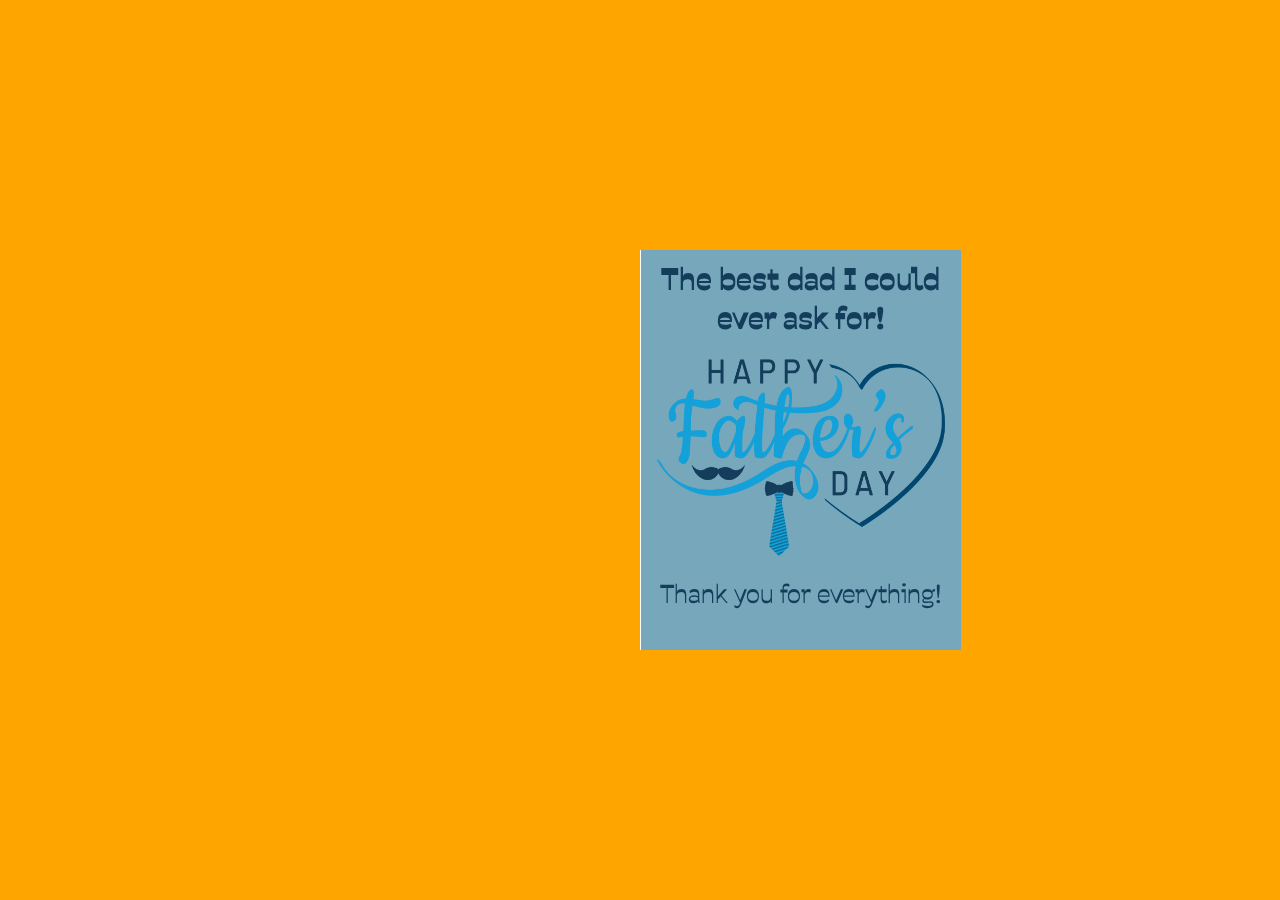
<file: index.html>
<!DOCTYPE html>
<html lang="en">
<head>
    <meta charset="UTF-8">
    <meta name="viewport" content="width=device-width, initial-scale=1.0">
    <title>Card</title>
    <!--Stylesheet-->
    <link rel="stylesheet" href="styles.css">
</head>
<body>
    <div class="card">
        <div class="outside">
            <div class="front">
                <h1 class="head">The best dad I could ever ask for!</h1>
                <img src="Fathers day.png" alt="Dad Image" class="dad-image"> 
                <p class="foot">Thank you for everything!</p>
            </div>
            <div class="back">
                <h2 class="backText">Cant wait to see you next! <br> &#x1F499</h2>
            </div>
        </div>
        <div class="inside">
                    <p class="dad">Dad,</p> <br>
                        <p class="text">You have always done the best for me and I thank you immensely for that.<br>
                        You have helped me to become the man I am today and I will always be grateful for that.<br>
                        I love you so much and I hope you have a wonderful day today.<br>
                        Happy Father's Day!
                    </p>
                    <p class="nathan">Love from Nathan.</p>
                </div>
    </div>
</body>    
</html>
</file>
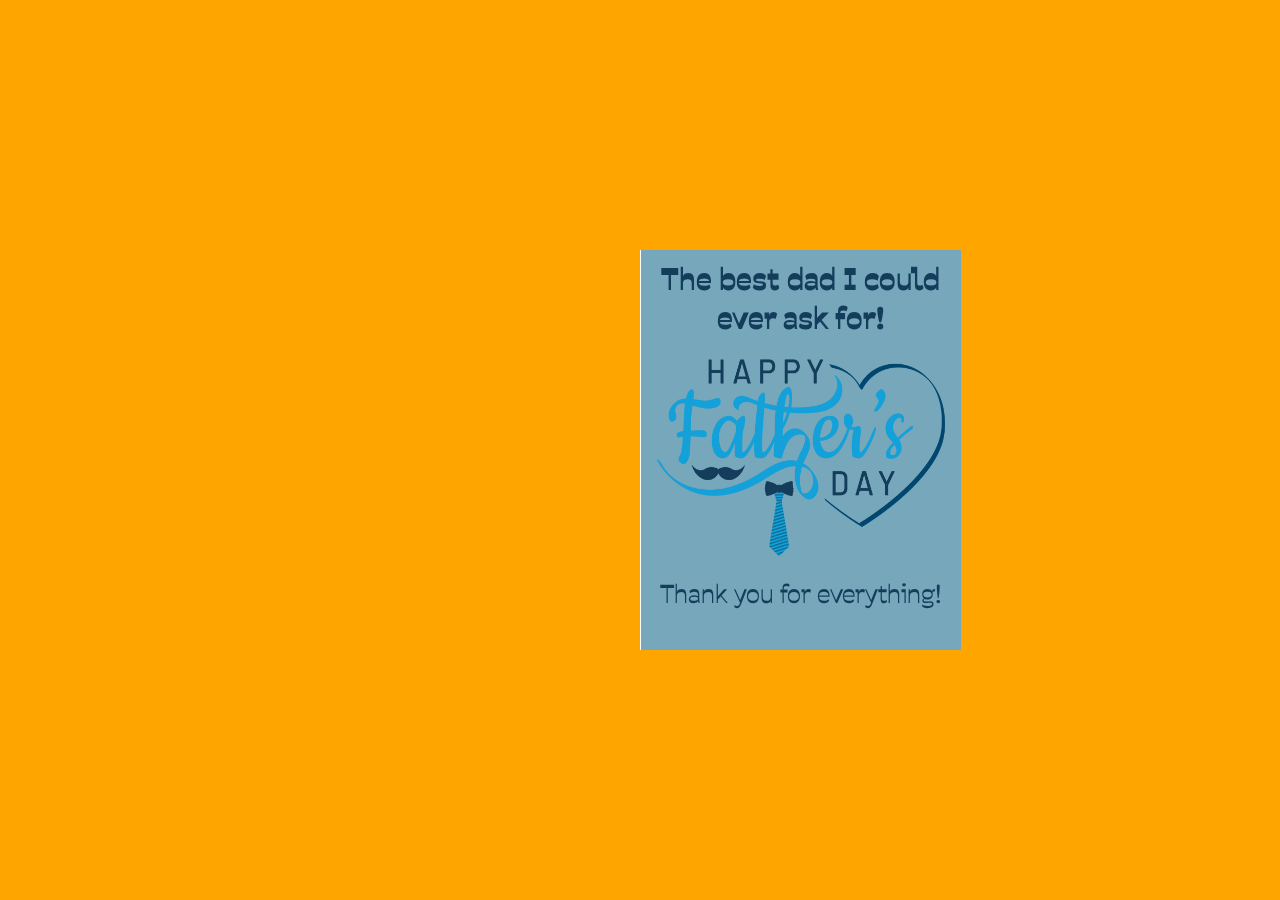
<file: cards.html>
<!DOCTYPE html>
<html lang="en">
<head>
    <meta charset="UTF-8">
    <meta name="viewport" content="width=device-width, initial-scale=1.0">
    <title>Card</title>
    <!--Stylesheet-->
    <link rel="stylesheet" href="styles.css">
</head>
<body>
    <div class="card">
        <div class="outside">
            <div class="front">
                <h1 class="head">The best dad I could ever ask for!</h1>
                <img src="Fathers day.png" alt="Dad Image" class="dad-image"> 
                <p class="foot">Thank you for everything!</p>
            </div>
            <div class="back">
                <h2 class="backText">Cant wait to see you next! <br> &#x1F499</h2>
            </div>
        </div>
        <div class="inside">
                    <p class="dad">Dad,</p> <br>
                        <p class="text">You have always done the best for me and I thank you immensely for that.<br>
                        You have helped me to become the man I am today and I will always be grateful for that.<br>
                        I love you so much and I hope you have a wonderful day today.<br>
                        Happy Father's Day!
                    </p>
                    <p class="nathan">Love from Nathan.</p>
                </div>
    </div>
</body>    
</html>
</file>
<file: styles.css>
/*Google Font*/
@import url('https://fonts.googleapis.com/css2?family=Savate:ital,wght@0,200..900;1,200..900&display=swap');
/*For mobile view*/
html {
-moz-text-size-adjust: 100%;
-webkit-text-size-adjust: 100%;
text-size-adjust: 100%;
}

/*Universal selector*/
* {
    padding: 0;
    margin: 0;
    box-sizing: border-box;
    font-family: 'Savate', sans-serif;
}

body {
    background-color: orange;
}

/*Card*/
.card {
    width: 640px;
    height: 400px;
    position: absolute;
    margin: auto;
    left: 0;
    right: 0;
    top: 0;
    bottom: 0;
    -webkit-perspective: 1200px;
    perspective: 1200px;
    transition: 1s;
}
.card:hover {
    transform: rotate(-2deg)
}
.card:hover .outside {
    transform: rotateY(-170deg);
}
/*Card Inner*/
.outside,
.inside {
    height: 100%;
    width: 50%;
    position: absolute;
    left: 50.1%;
}
.inside {
    border-left: 1px solid white;
    background: linear-gradient(to right, #e0e0e0, #ffffff 30%);
    line-height: 1;
    padding: 0 20px;
    display: flex;
    flex-direction: column;
    justify-content: space-around;
    left: 50%;
}
.outside {
    -webkit-transform-style: preserve-3d;
    transform-style: preserve-3d;
    z-index: 1;
    transform-origin: left;
    transition: 2s;
}
/*Card Front page*/
.head {
    font-size:30px;
    text-align: center;
    padding: 10px;
    margin-bottom: 10px;
}
.foot {
    font-size: 25px;
    text-align: center;
    padding: 5px;
    margin-top: 10px;
}
.head,.foot {
    color: #143D5B
}
.dad-image {
    width: 100%;
    height: 50%;
}
.front,
.back {
    height: 100%;
    width: 100%;
    position: absolute;
    -webkit-backface-visibility: hidden;
    transform: rotateX(0deg);
    backface-visibility: hidden;
    
}
.front {
    background-color: #76A7BB;
    }
.back {
    transform: rotateY(180deg);
    background: linear-gradient(to left, #e0e0e0, #ffffff 30%);
}
/*Text in card*/
.dad {
    font-size: 20px;
    margin-bottom: -100px;
}
.text {
    text-align: center;
    font-size: 20px;
}
.nathan {
    font-size: 20px;
}
.backText {
    font-size: 20px;
    text-align: center;
    padding-top: 150px;
    margin-top: 10px;
    color: #143D5B;
}
</file>
